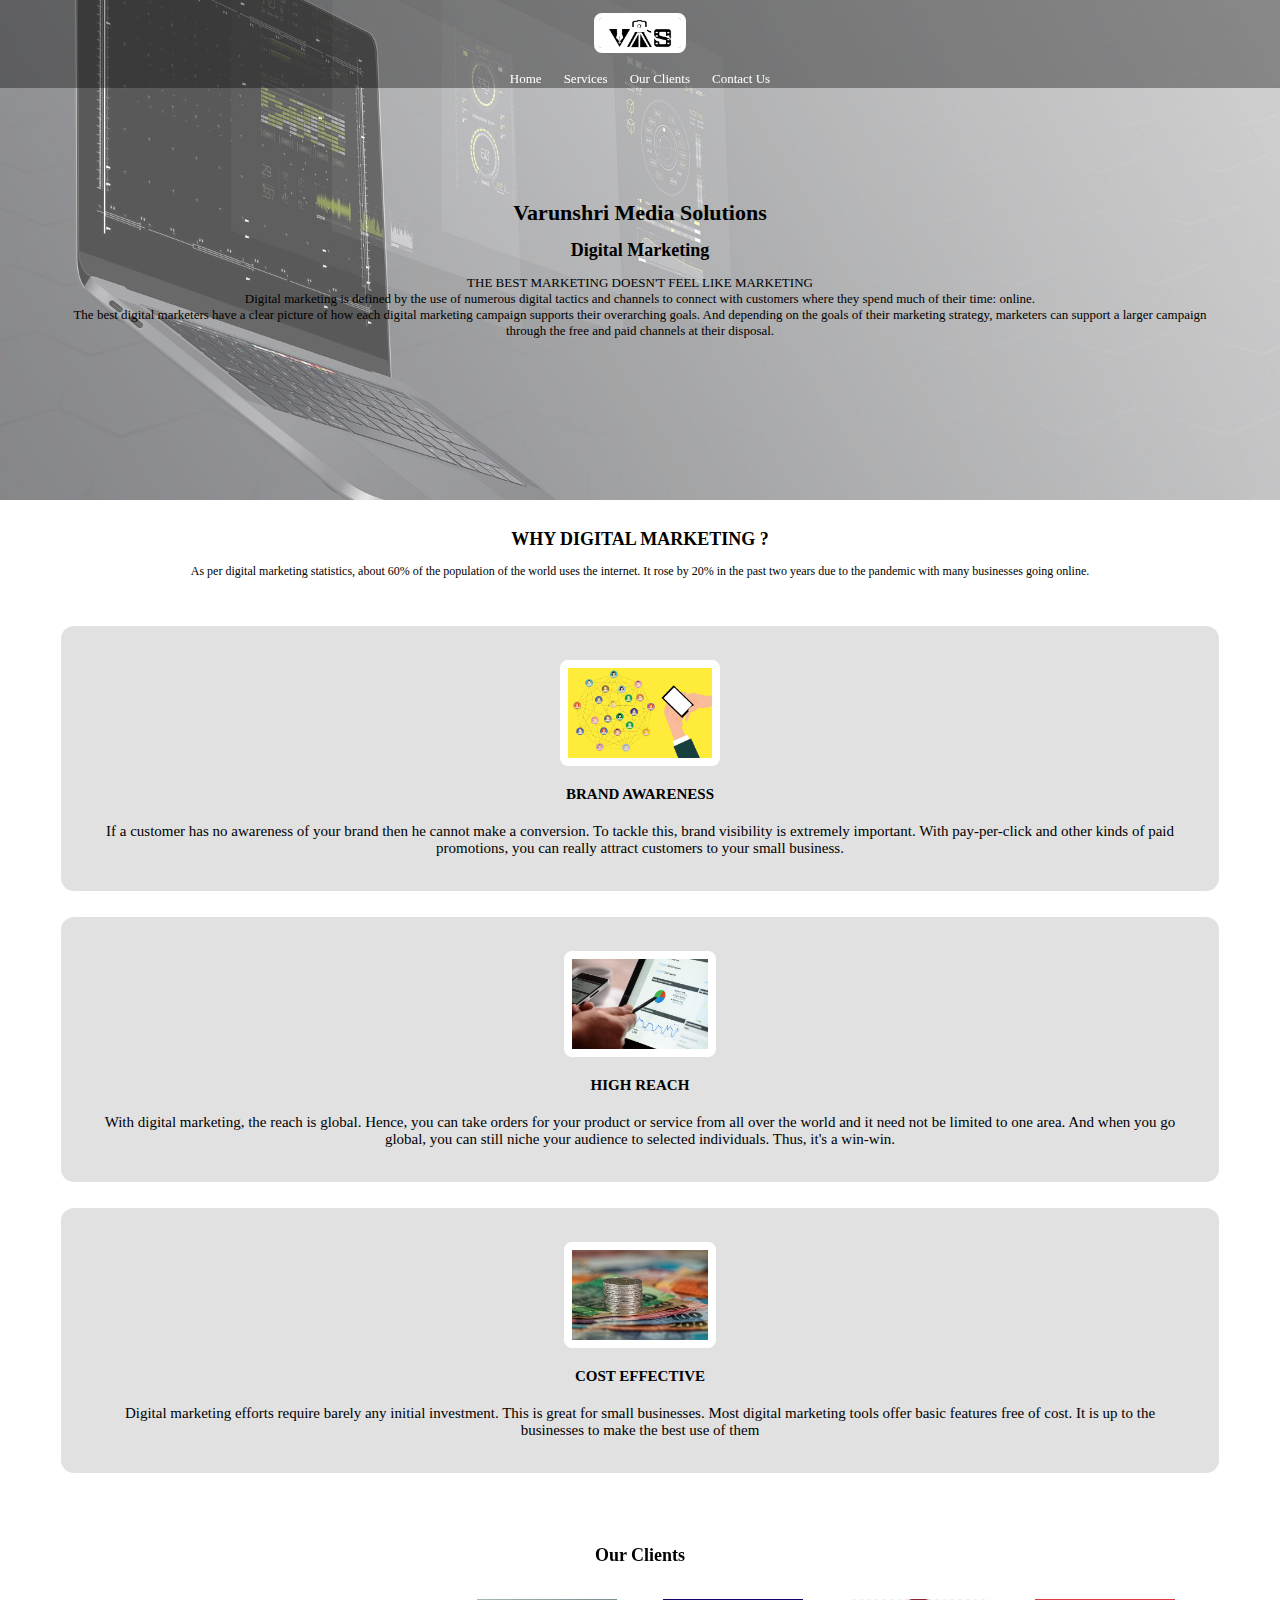
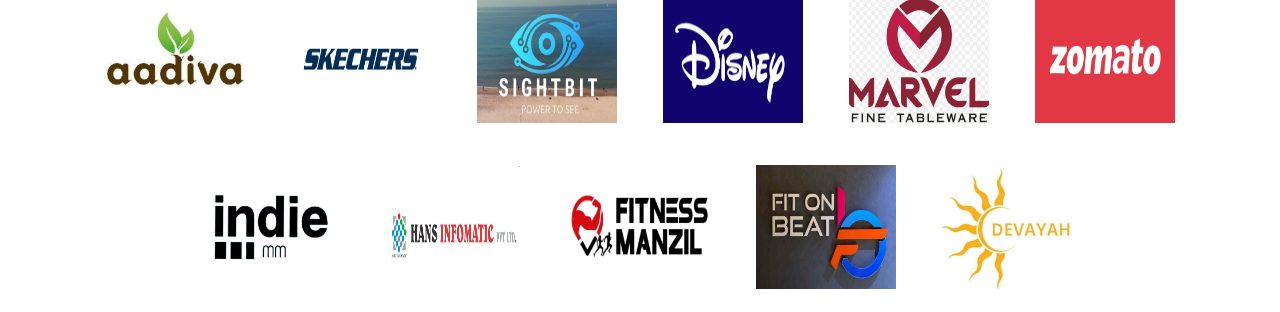
<file: index.html>
<!DOCTYPE html>
<html lang="en">

<head>
    <meta charset="UTF-8">
    <meta http-equiv="X-UA-Compatible" content="IE=edge">
    <meta name="viewport" content="width=device-width, initial-scale=1.0">
    <link rel="stylesheet" href="css/style.css">
    <link rel="stylesheet" media=" screen and (max-width: 1765px )" href="css/phone.css">
    <title>Varunshri Media Solutions</title>
</head>

<body>
    <nav id="navbar">
        <div id="logo">
            <img src="v logo.jpeg" alt="">

        </div>
        <ul>
            <li class="item"><a href="#">Home</a></li>
            <li class="item"><a href="services.html">Services</a></li>
            <li class="item"><a href="#">Our Clients</a></li>
            <li class="item"><a href="#">Contact Us</a></li>

        </ul>
    </nav>

    <section id="home">
        <h1>Varunshri Media Solutions</h1>
       
        <h2 class="h-primary">Digital Marketing</h2>
        
        <p>THE BEST MARKETING DOESN'T FEEL LIKE MARKETING</p>
        
        <p>Digital marketing is defined by the use of numerous digital tactics and channels to connect with customers
            where they spend much of their time: online.
        </p>
        <p>The best digital marketers have a clear picture of how each digital marketing campaign supports their
            overarching goals. And depending on the goals of their marketing strategy, marketers can support a larger
            campaign through the free and paid channels at their disposal.</p>
    </section>
    <br><br><br>
    <section class="services-container">

        <h1 class="h-primary center">WHY DIGITAL MARKETING ?</h1>
        <p>As per digital marketing statistics, about 60% of the population of the world
            uses the internet. It rose by 20% in the past two years due to the pandemic
            with many businesses going online.</p>
        <div id="services">
            <!-- <div class="box">
                <img src="images/1.jpg" alt="">
                <h2 class="h-secondary center">MEASURABLE RESULTS</h2>
                <p class="center">With digital marketing, big companies can have real-time measurable results. With
                    this,
                    they can analyze the effectiveness of the campaign and accordingly formulate strategies.</p>

            </div> -->
            <div class="box">
                <img src="images/brand awarenwss.jpg" alt="">
                <h2 class="h-secondary center">BRAND AWARENESS</h2>
                <p class="center">If a customer has no awareness of your brand then he cannot make a conversion. To
                    tackle this, brand visibility is extremely important. With pay-per-click and other kinds of paid
                    promotions, you can really attract customers to your small business.</p>

            </div>
            <div class="box">
                <img src="images/high reach.jpg" alt="">
                <h2 class="h-secondary center">HIGH REACH </h2>
                <p class="center">With digital marketing, the reach is global. Hence, you can take orders for your
                    product or service from all over the world and it need not be limited to one area. And when you go
                    global,
                    you can still niche your audience to selected individuals. Thus, it's
                    a win-win.</p>

            </div>
            <div class="box">
                <img src="images/cost eff.jpg" alt="">
                <h2 class="h-secondary center">COST EFFECTIVE</h2>
                <p class="center">Digital marketing efforts require barely any initial investment. This is great for small businesses. Most digital marketing tools offer basic features free of cost. It is
                    up to the businesses to make the
                    best use of them</p>

            </div>

        </div>
    </section>

    <section id="client-section">
        <h1 class="h-primary center">Our Clients</h1>
        <div id="clients">
            <div class="client-item">
                <img src="client/aadiva.jpeg" alt="">
            </div>
            <div class="client-item">
                <img src="client/skechers.jpeg" alt="">
            </div>
            <div class="client-item">
                <img src="client/sightbit.jpeg" alt="">
            </div>
            <div class="client-item">
                <img src="client/disney.jpeg" alt="">
            </div>
            <div class="client-item">
                <img src="client/marvel tableware.jpeg" alt="">
            </div>
            <div class="client-item">
                <img src="client/zomato.jpeg" alt="">
            </div>
        </div>
    
    </section>
    <section id="secondary client">
        <div id="clients">
            <div class="client-item">
                <img src="client/indie.jpeg" alt="">
            </div>
            <div class="client-item">
                <img src="client/hans info.jpeg" alt="">
            </div>
            <div class="client-item">
                <img src="client/fit manzil.jpeg" alt="">
            </div>
            <div class="client-item">
                <img src="client/fitonbeat.jpeg" alt="">
            </div>
            <div class="client-item">
                <img src="client/devayah.jpeg" alt="">
            </div>
            
        </div>
    </section>
</body>

</html>
</file>
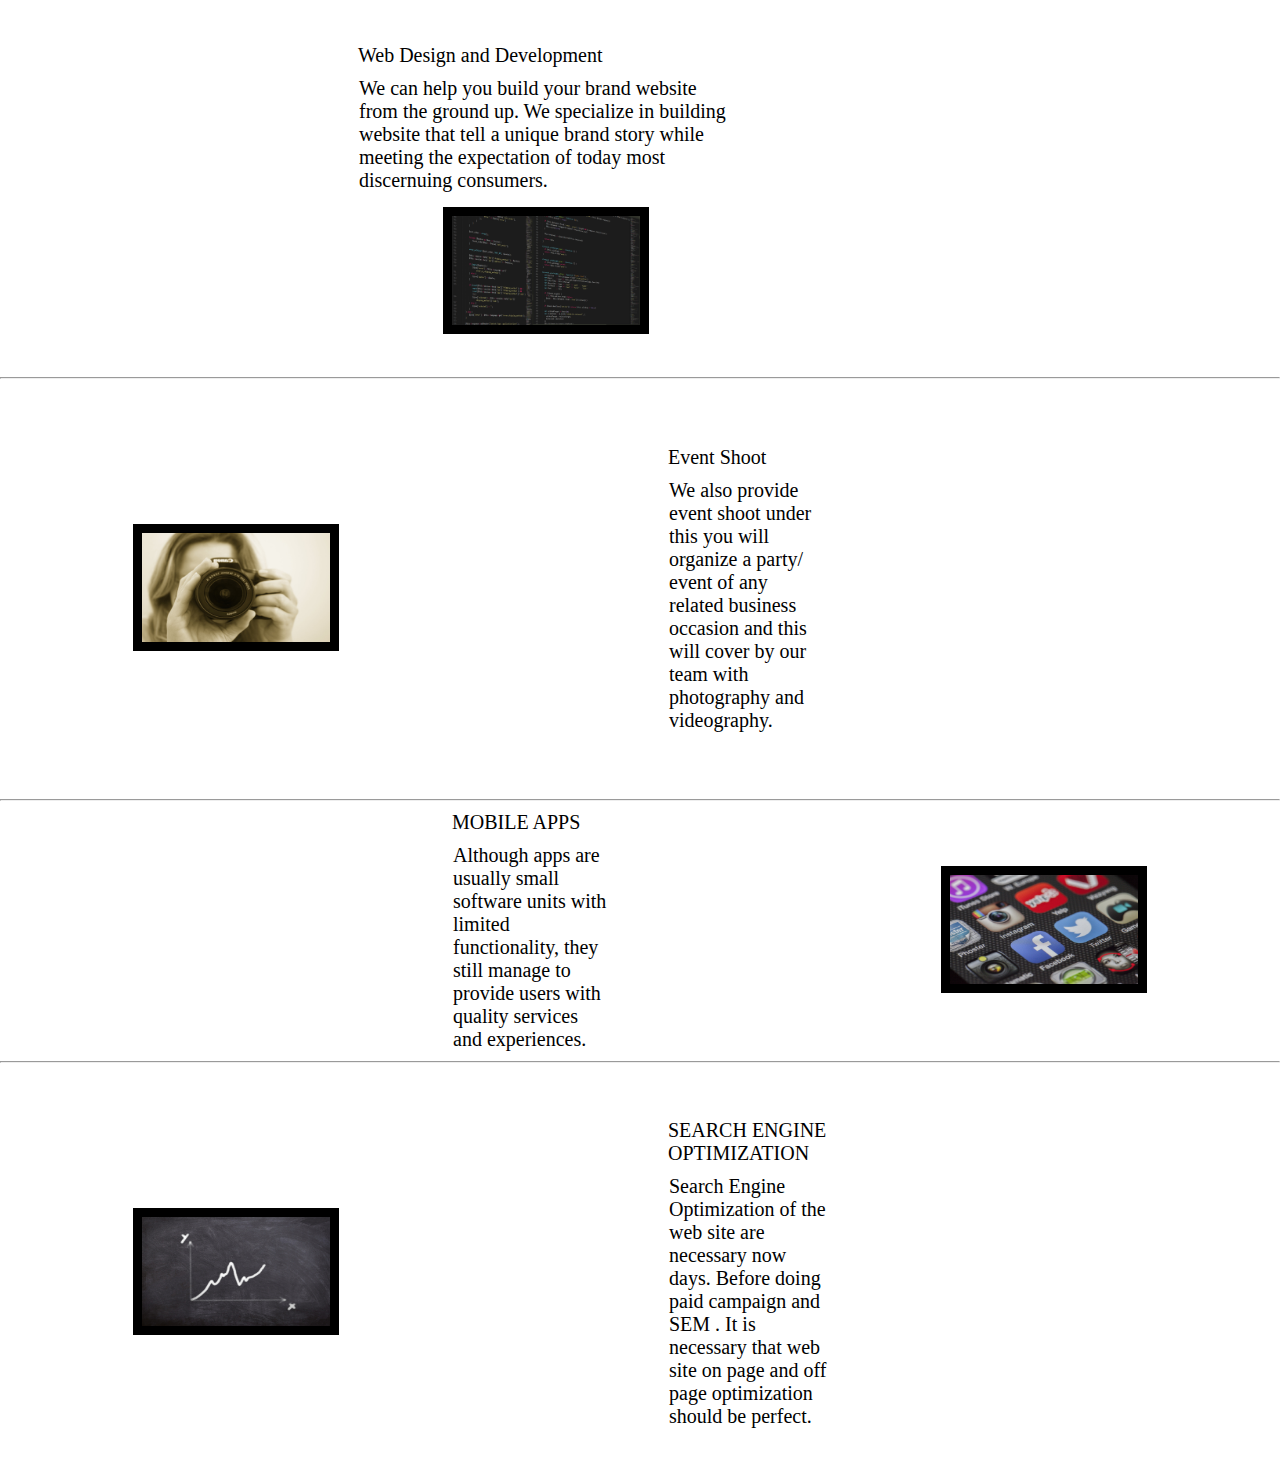
<file: services.html>
<!DOCTYPE html>
<html lang="en">

<head>
    <meta charset="UTF-8">
    <meta http-equiv="X-UA-Compatible" content="IE=edge">
    <meta name="viewport" content="width=device-width, initial-scale=1.0">
    <link rel="stylesheet" href="css/style.css">
    <link rel="stylesheet" media=" screen and (max-width: 1445px)" href="css/phone.css">
    <title>Varunshri Media Solutions</title>
</head>


<section class="secright" id="services">
    <div class="paras">
        <p class="sectiontag text-big">Web Design and Development</p>
        <p class="sectionsubtag text-small">We can help you build your brand website from the
            ground up. We specialize in building website that tell a unique brand story while meeting the
            expectation of today most discernuing consumers.
    </div>
    <div class="thumbnail">
        <img src="images/web deve.png" alt="alternate image" class="imgfluid">
    </div>
</section>

<hr>

<section class="secleft">
    <div class="paras">
        <p class="sectiontag text-big"> Event Shoot</p>
        <p class="sectionsubtag text-small">We also provide event shoot under this you will
            organize a party/ event of any related business occasion and this will cover by our team with
            photography and videography.

        </p>
    </div>
    <div class="thumbnail">
        <img src="images/event shoot.jpg" alt="alternate image" class="imgfluid">
    </div>
</section>

<hr>

<section class="secright">
    <div class="paras">
        <p class="sectiontag text-big"> MOBILE APPS</p>
        <p class="sectionsubtag text-small">
            Although apps are usually small software units with limited functionality, they still manage to provide
            users with quality services and experiences.
        </p>
    </div>
    <div class="thumbnail">
        <img src="images/mobile app.jpg" alt="alternate image" class="imgfluid">
    </div>
</section>

<hr>

<section class="secleft">
    <div class="paras">
        <p class="sectiontag text-big"> SEARCH ENGINE OPTIMIZATION</p>
        <p class="sectionsubtag text-small">Search Engine Optimization of the web site are necessary now days. Before
            doing paid campaign and SEM . It is necessary that web site on page
            and off page optimization should be perfect.</p>
    </div>
    <div class="thumbnail">
        <img src="images/optimisation.jpg" alt="alternate image" class="imgfluid">
    </div>
</section>
</file>
<file: css/style.css>
* {
    margin: 0;
    padding: 0;
}


/* logo and image */
#logo {
    margin: 10px 34px;

}

#logo img {
    margin: 3px 6px;
    height: 79px;
    border: 5px solid white;
    border-radius: 8px;
}

/* list styling */
/* navigation bar */
#navbar {
    display: flex;
    align-items: center;
    position: sticky;
    top: 0px;
}


#navbar::before {
    content: "";
    background-color: black;
    position: absolute;
    top: 0px;
    left: 0px;
    height: 100%;
    width: 100%;
    z-index: -1;
    opacity: 0.7;
}


#navbar ul {
    display: flex;

}



#navbar ul li {
    list-style: none;
    font-size: 1.3rem;
}

#navbar ul li a {
    display: block;
    color: white;
    padding: 5px 22px;
    text-decoration: none;
    border-radius: 20px;
    font-size: 27px;
}

#navbar ul li a:hover {
    background-color: white;
    color: black;
    border-radius: 0px;
    border: 3px solid black;
    border-radius: 5px;

}

/* home section */
#home {
    display: flex;
    flex-direction: column;
    padding: 3px 200px;
    height: 578px;
    justify-content: center;
    align-items: center;
}


#home::before {
    content: "";
    background: url('../back2.jpg') no-repeat center center/cover;
    position: absolute;
    height: 744px;
    width: 100%;
    top: 0px;
    left: 0px;
    z-index: -1;
    opacity: .65;
}

#home h1 {
    color: black;
    text-align: center;
    font-size: 76px;
}

#home p {
    color: black;
    text-align: center;
    font-size: 47px;
}

.services-container {
    font-size: 33px;
    text-align: center;
    padding: 11px 180px;
    justify-content: center;
    align-items: center;
}

/* services section */
#services {
    margin: 34px;
    display: flex;
}

#services .box {
    border: 2px solid brown;
    padding: 34px;
    margin: 3px 6px;
    border-radius: 23px;
    background-color: #e1e1e1;
    border: 10px solid white;
}

#services .box img {
    margin: auto;
    display: block;
    height: 160px;
    border: 8px solid white;
    border-radius: 8px;
}

#services .box p {
    font-size: 26px;
}



/* utility classes */
.h-primary {
    font-size: 3.5rem;
    padding: 14px;
}

.h-secondary {
    font-size: 1.9rem;
    padding: 20px;
}

.btn {
    padding: 6px 20px;
    border: 2px solid white;
    background-color: brown;
    color: white;
    margin: 17px;
    font-size: 1.2rem;
    border-radius: 7px;
    cursor: pointer;
}

.center {
    text-align: center;
}


.text-big {
    font-size: 32px;
    margin: 10px 268px;
}

.text-small {
    font-size: 25px;
    margin: 10px 269px;
}

.secright {
    /* height: 395px; */
    display: flex;
    align-items: center;
    justify-content: center;
    max-width: 80%;
    margin: auto;
}

.secleft {
    height: 420px;
    display: flex;
    align-items: center;
    justify-content: center;
    max-width: 80%;
    margin: auto;
    flex-direction: row-reverse;
}

.paras {
    padding: 0px 56px;
}

.thumbnail img {
    width: 445px;
    border: 9px solid black;
    margin: 5px;

}

/* client section  */
#client-section {
    
    position: relative;
}



#clients {
    display: flex;
    justify-content: center;
    align-items: center;
}

#clients img {
    height: 124px;
}

.client-item {
    padding: 42px;
}
</file>
<file: css/phone.css>
#logo img {
    height: 30px;
}

#navbar ul li a {
    font-size: 13px;
    padding: 1px 11px;
}
#navbar::before {
    /* content: "";
    background-color: black;
    position: absolute;
    top: 0px;
    left: 0px;
    height: 100%;
    width: 100%;
    z-index: -1; */
    opacity: 0.35;
}


#home {
padding: 60px;  
    height: 242px;

}

#home::before {
    height: 500px;
}

#home p {
    font-size: 13px;
}

.h-primary {
    font-size: 18px;
}
.h-secondary{
    font-size: 15px;
}

#home h1 {
    font-size: 22px;
}

#services {
    flex-direction: column;

}

.services-container {
    font-size: 12px;
    padding: 11px 11px;

}
#services .box img {
    height: 90px;
}
#services .box p {
    font-size: 15px;
}

#clients {
   flex-wrap: wrap;
}
#clients img {
   width: 140px;
   padding: 0px 4px;
}
.client-item {
    padding: 19px;
}

#navbar {
    flex-direction: column;

}
.thumbnail img{
    height: 109px;
    width: 188px;
}
.text-big {
    font-size: 20px;

}

.text-small {
    font-size: 20px;
}
</file>
